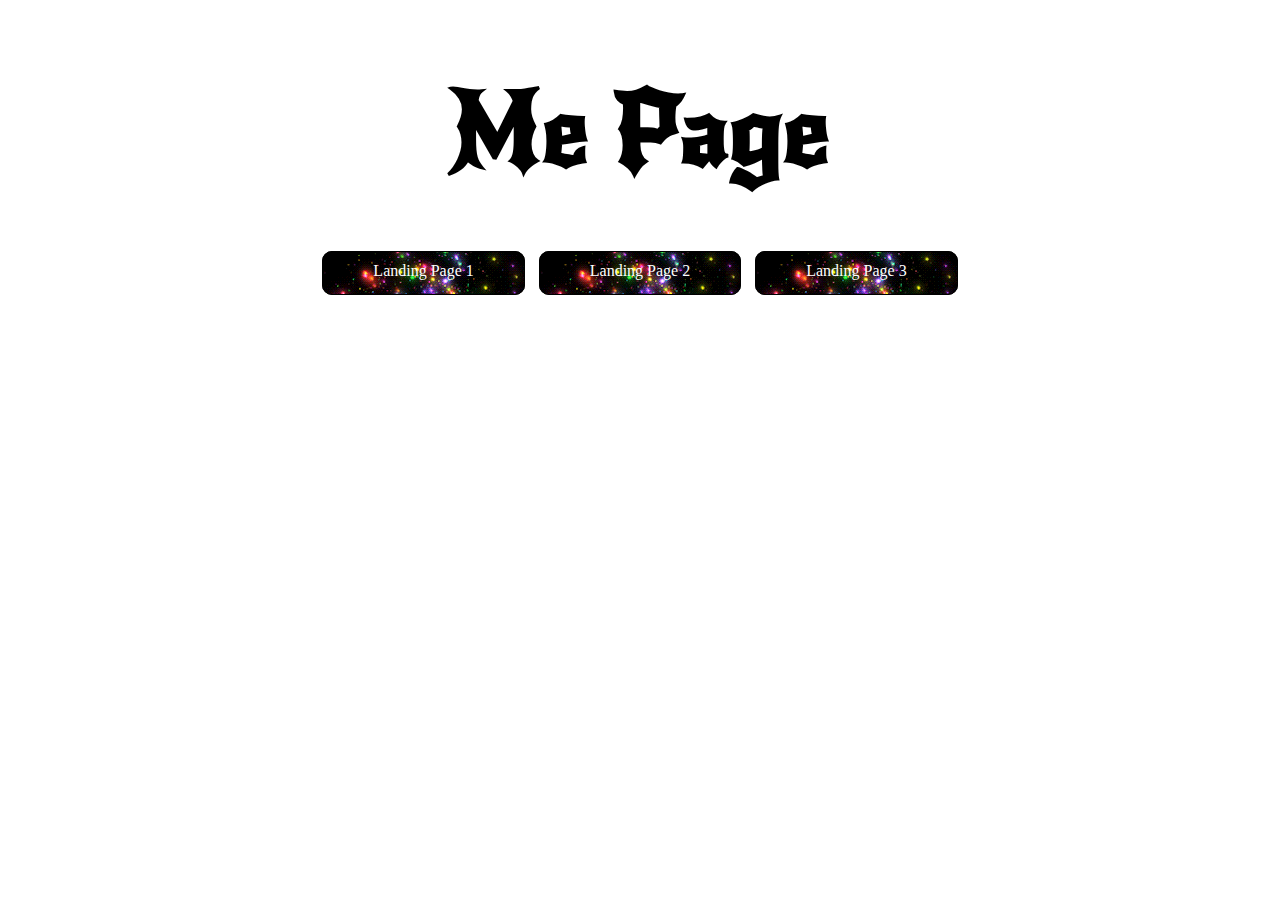
<file: index.html>
<!DOCTYPE html>
<html lang="en">

<head>
    <meta charset="UTF-8">
    <meta name="viewport" content="width=device-width, initial-scale=1.0">
    <meta http-equiv="X-UA-Compatible" content="ie=edge">
    <title>MePage</title>
    <link rel="stylesheet" href="assets/app.css">
    <link href='https://fonts.googleapis.com/css?family=New Rocker' rel='stylesheet'>
</head>

<body>
    <div class="kikuk1">
        <h1 class="jumbotron">Me Page</h1>
        <div class="tombol">
            <a href="/Landing01/index.html" tittle="test_landing_1" class="a1">Landing Page 1</a>
            <a href="/Landing02/index.html" tittle="test_landing_2" class="a2">Landing Page 2</a>
            <a href="/bootstrap/index.html" tittle="bootstrap" class="a3">Landing Page 3 </a>
        </div>
    </div>
</body>
</file>
<file: assets/app.css>
* {
    box-sizing: border-box;
}

.body {
    margin: 0;
}

.jumbotron {
    font-family: 'New Rocker';
    font-size: 102px;
}

.kikuk1 {
    text-align: center;
}

.tombol a {
    text-decoration: none;
    padding: 10px 50px 15px 50px;
    margin: 5px;
    color: white;
    border: 1px solid black;
    border-radius: 10px;
    background-image: url('../img/rainbow1.gif');
    transition: 1s;
}

.a1:hover {
    padding: 10px 50px 15px 50px;
    font-size: 40px;
    font-family: 'New Rocker';
}

.a2:hover {
    padding: 10px 50px 15px 50px;
    font-size: 40px;
    display: inline-block;
    font-family: 'New Rocker';
}

.a3:hover {
    padding: 10px 50px 15px 50px;
    font-size: 40px;
    display: inline-block;
    font-family: 'New Rocker';
}
</file>
